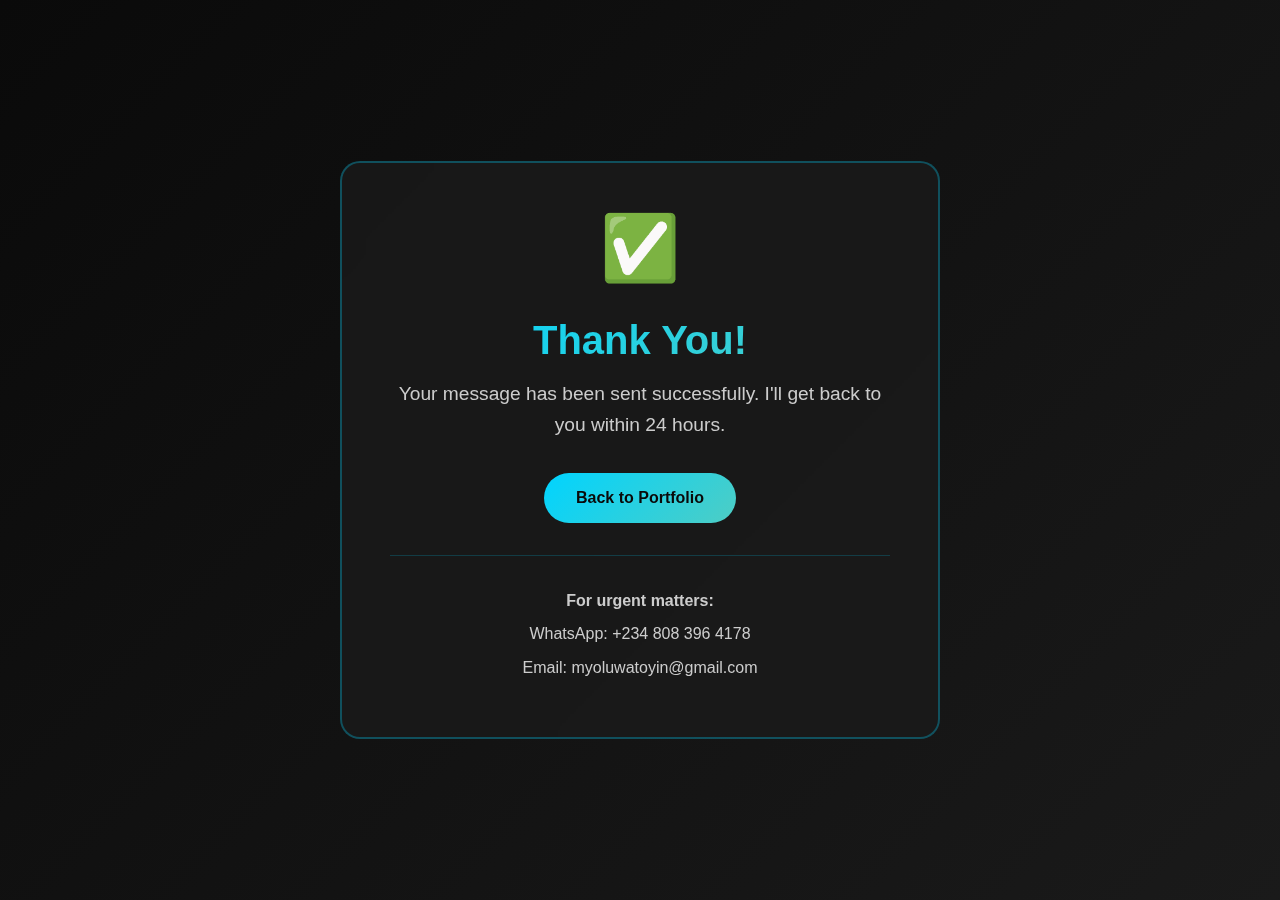
<file: thank-you.html>
<!DOCTYPE html>
<html lang="en">
<head>
    <meta charset="UTF-8">
    <meta name="viewport" content="width=device-width, initial-scale=1.0">
    <title>Thank You - Emmanuel Boluwatife</title>
    <style>
        * {
            margin: 0;
            padding: 0;
            box-sizing: border-box;
        }
        
        body {
            font-family: 'Inter', -apple-system, BlinkMacSystemFont, sans-serif;
            background: linear-gradient(135deg, #0a0a0a 0%, #1a1a1a 100%);
            color: #ffffff;
            min-height: 100vh;
            display: flex;
            align-items: center;
            justify-content: center;
        }
        
        .thank-you-container {
            text-align: center;
            max-width: 600px;
            padding: 3rem;
            background: rgba(26, 26, 26, 0.8);
            border: 2px solid rgba(0, 212, 255, 0.3);
            border-radius: 20px;
            backdrop-filter: blur(10px);
        }
        
        .success-icon {
            font-size: 4rem;
            color: #4caf50;
            margin-bottom: 2rem;
        }
        
        h1 {
            font-size: 2.5rem;
            margin-bottom: 1rem;
            background: linear-gradient(135deg, #00d4ff, #4ecdc4);
            -webkit-background-clip: text;
            -webkit-text-fill-color: transparent;
            background-clip: text;
        }
        
        p {
            font-size: 1.2rem;
            color: #cccccc;
            margin-bottom: 2rem;
            line-height: 1.6;
        }
        
        .back-btn {
            display: inline-block;
            padding: 1rem 2rem;
            background: linear-gradient(135deg, #00d4ff, #4ecdc4);
            color: #0a0a0a;
            text-decoration: none;
            border-radius: 25px;
            font-weight: 600;
            transition: all 0.3s ease;
        }
        
        .back-btn:hover {
            transform: translateY(-2px);
            box-shadow: 0 10px 30px rgba(0, 212, 255, 0.3);
        }
        
        .contact-info {
            margin-top: 2rem;
            padding-top: 2rem;
            border-top: 1px solid rgba(0, 212, 255, 0.2);
        }
        
        .contact-info p {
            font-size: 1rem;
            margin-bottom: 0.5rem;
        }
    </style>
</head>
<body>
    <div class="thank-you-container">
        <div class="success-icon">✅</div>
        <h1>Thank You!</h1>
        <p>Your message has been sent successfully. I'll get back to you within 24 hours.</p>
        
        <a href="/" class="back-btn">Back to Portfolio</a>
        
        <div class="contact-info">
            <p><strong>For urgent matters:</strong></p>
            <p>WhatsApp: +234 808 396 4178</p>
            <p>Email: myoluwatoyin@gmail.com</p>
        </div>
    </div>
    
    <script>
        // Auto redirect after 10 seconds
        setTimeout(() => {
            window.location.href = '/';
        }, 10000);
    </script>
</body>
</html>
</file>
